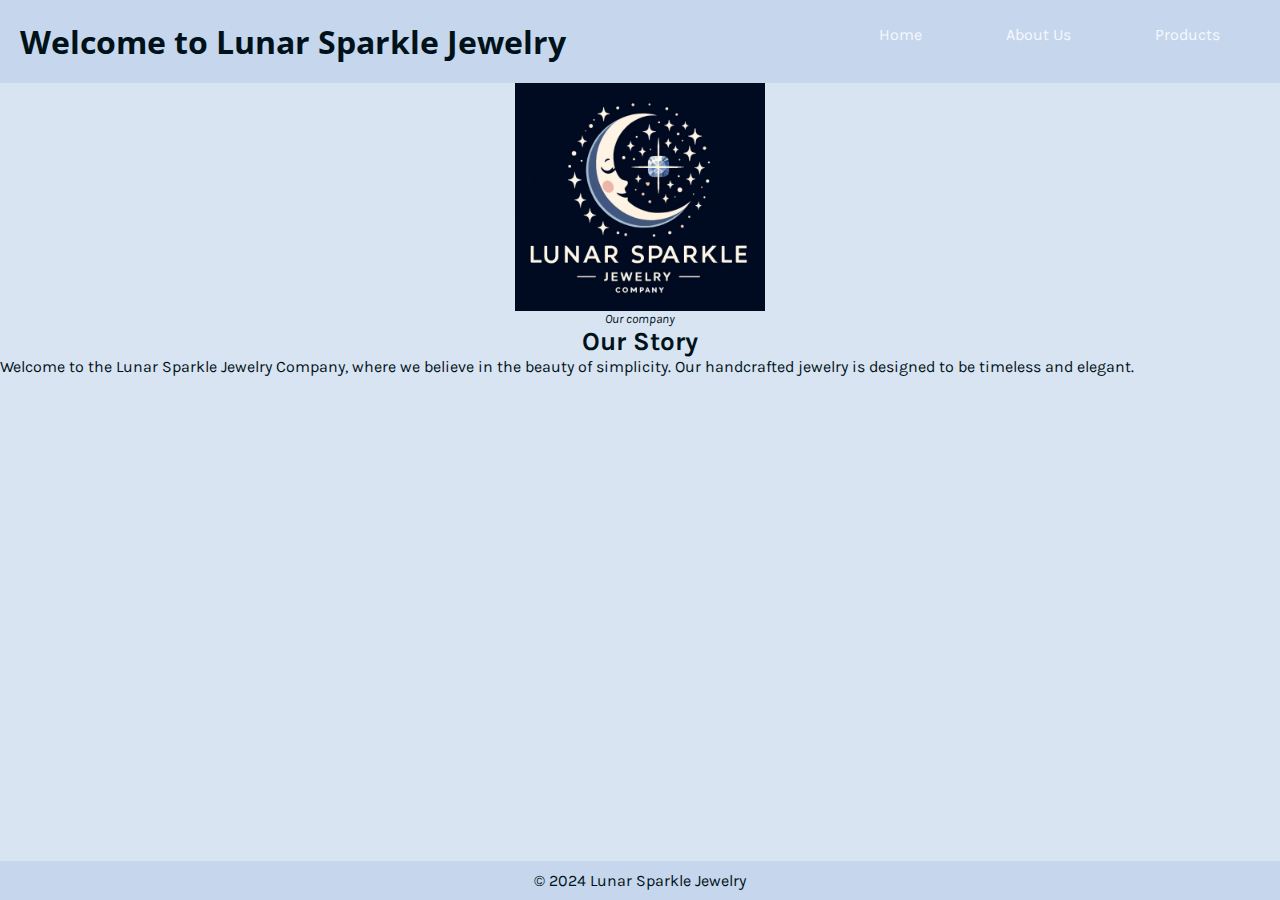
<file: index.html>
<!DOCTYPE html>
<html lang="en">
<head>
    <meta charset="UTF-8">
    <meta name="viewport" content="width=device-width, initial-scale=1.0">
    <title>Simple Jewelry Co.</title>
    <link rel="stylesheet" href="style.css">
    <script src='main.js'></script>
</head>
<body>
    <header>
        <h1>Welcome to Lunar Sparkle Jewelry</h1>
        <nav class="pageLinks">
            <ul>
                <li class="navigation"><a href="index.html">Home</a></li>
                <li class="navigation"><a href="about.html">About Us</a></li>
                <li class="navigation"><a href="products.html">Products</a></li>
            </ul>
        </nav>
    </header>
    <main>
        <figure>
            <img src="logo.png" alt="Lunar Sparkle Jewelry logo">
            <figcaption class="centered-figure">Our company</figcaption>
        </figure>
        <section>
            <h2>Our Story</h2>
            <p>Welcome to the Lunar Sparkle Jewelry Company, where we believe in the beauty of simplicity. Our handcrafted jewelry is designed to be timeless and elegant.</p>
            <!-- Task: Add an image here with the alt text "Assortment of handcrafted jewelry" -->
        </section>
    </main>
    <footer>
        <p>&copy; 2024 Lunar Sparkle Jewelry</p>
    </footer>
</body>
</html>
</file>
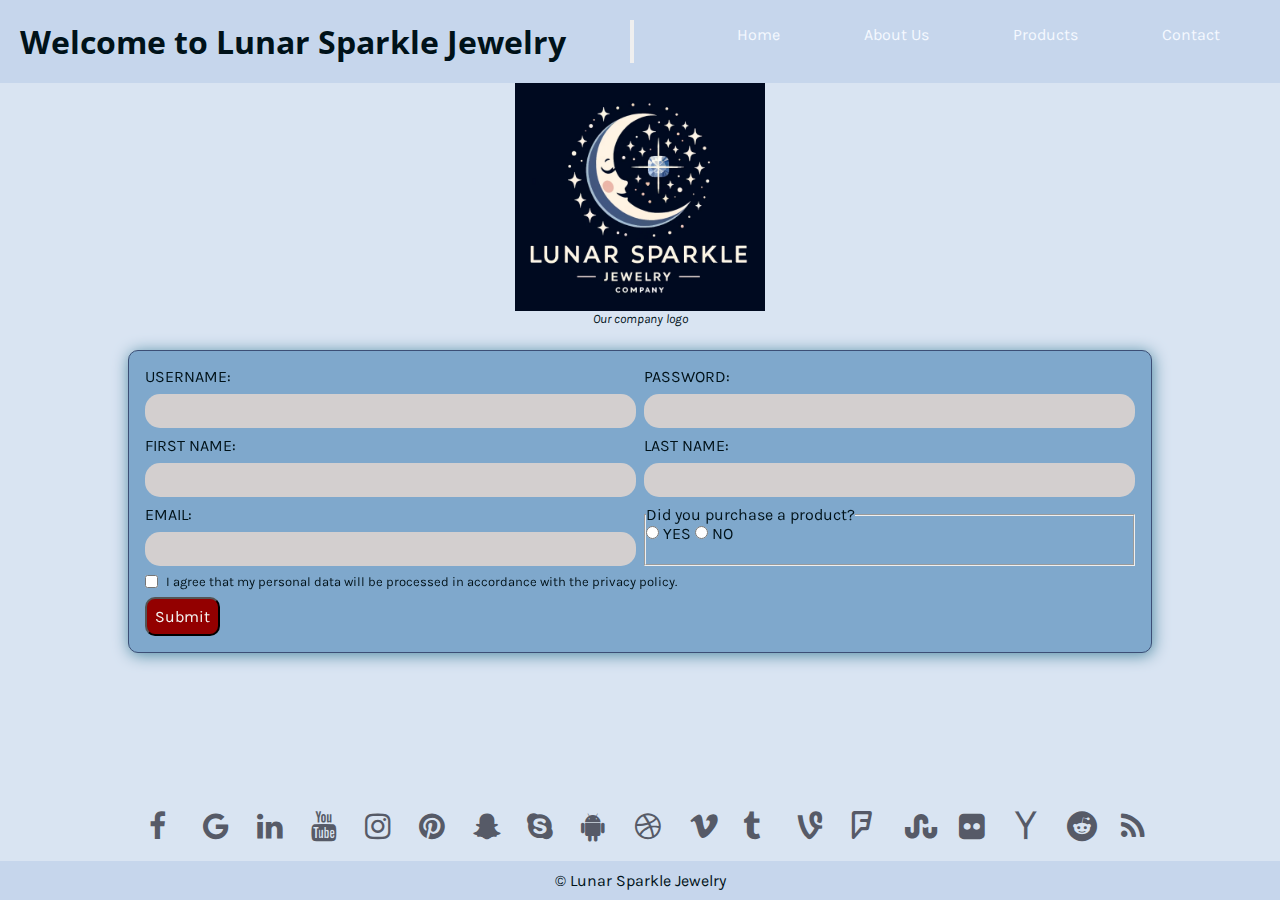
<file: contact.html>
<!DOCTYPE html>
<html lang="en">
  <head>
    <meta name="title" content="Welcome to Lunar Sparkle Jewelry" />

    <meta http-equiv="Content-Type" content="text/html; charset=utf-8" />
    <meta name="language" content="English" />
    <meta charset="UTF-8" />
    <meta name="viewport" content="width=device-width, initial-scale=1.0" />
    <title>Simple Jewelry Co.</title>
    <link
      rel="icon"
      type="image/png"
      sizes="32x32"
      href="./images/favicon.png"
    />
    <link
      rel="stylesheet"
      href="https://cdnjs.cloudflare.com/ajax/libs/font-awesome/4.7.0/css/font-awesome.min.css"
    />
    <link rel="stylesheet" href="style.css" />
  </head>
  <body>
    <header>
      <h1>Welcome to Lunar Sparkle Jewelry</h1>
      <!-- <p id="toggle-btn">Set Dark Mode</p> -->
      <button
        aria-label="Toggle dark mode"
        class="theme-toggle"
        id="toggle-btn"
      >
        <span class="wi--moon-alt-waning-gibbous-1"></span>
      </button>
      <nav class="pageLinks">
        <ul>
          <li class="navigation"><a href="index.html">Home</a></li>
          <li class="navigation"><a href="about.html">About Us</a></li>
          <li class="navigation"><a href="products.html">Products</a></li>
          <li class="navigation"><a href="contact.html">Contact</a></li>
        </ul>
      </nav>
    </header>
    <main class="contact-main">
      <figure>
        <img src="logo.png" alt="Lunar Sparkle Jewelry logo" />
        <figcaption class="centered-figure">Our company logo</figcaption>
      </figure>

      <div class="contact-wrapper">
        <form action="post">
          <div class="user-name form-group">
            <label for="username">Username:</label>
            <input type="text" id="username" name="username" />
          </div>

          <div class="password-input form-group">
            <label for="pwd">Password:</label>
            <input type="password" id="pwd" name="pwd" />
          </div>

          <div class="first-name form-group">
            <label for="fname">First name:</label>
            <input type="text" id="fname" name="fname" required />
          </div>

          <div class="last-name form-group">
            <label for="lname">Last name:</label>
            <input type="text" id="lname" name="lname" />
          </div>

          <div class="email form-group">
            <label for="email">Email:</label>
            <input type="email" id="email" name="email" required />
          </div>

          <div class="purchase-input form-group">
            <fieldset>
              <legend>Did you purchase a product?</legend>
              <div>
                <input type="radio" id="yes" name="purchase" value="yes" />
                <label for="yes">Yes</label>

                <input type="radio" id="no" name="purchase" value="no" />
                <label for="no">No</label>
              </div>
            </fieldset>
          </div>

          <div class="consent-input form-group">
            <input
              type="checkbox"
              id="consent-checkbox"
              name="consent"
              required
            />
            <label for="consent-checkbox" class="req-checkbox"
              >I agree that my personal data will be processed in accordance
              with the privacy policy.</label
            >
          </div>

          <div class="button-input form-group">
            <button type="submit">Submit</button>
          </div>
        </form>
      </div>
    </main>
    <div class="social-media">
      <a href="#" class="fa fa-facebook"></a>
      <a href="#" class="fa fa-google"></a>
      <a href="#" class="fa fa-linkedin"></a>
      <a href="#" class="fa fa-youtube"></a>
      <a href="#" class="fa fa-instagram"></a>
      <a href="#" class="fa fa-pinterest"></a>
      <a href="#" class="fa fa-snapchat-ghost"></a>
      <a href="#" class="fa fa-skype"></a>
      <a href="#" class="fa fa-android"></a>
      <a href="#" class="fa fa-dribbble"></a>
      <a href="#" class="fa fa-vimeo"></a>
      <a href="#" class="fa fa-tumblr"></a>
      <a href="#" class="fa fa-vine"></a>
      <a href="#" class="fa fa-foursquare"></a>
      <a href="#" class="fa fa-stumbleupon"></a>
      <a href="#" class="fa fa-flickr"></a>
      <a href="#" class="fa fa-yahoo"></a>
      <a href="#" class="fa fa-reddit"></a>
      <a href="#" class="fa fa-rss"></a>
    </div>
    <footer>
      <p class="footer-text">
        &copy; <span id="footer-year"></span> Lunar Sparkle Jewelry
      </p>
    </footer>
    <script src="main.js" async defer></script>
  </body>
</html>
</file>
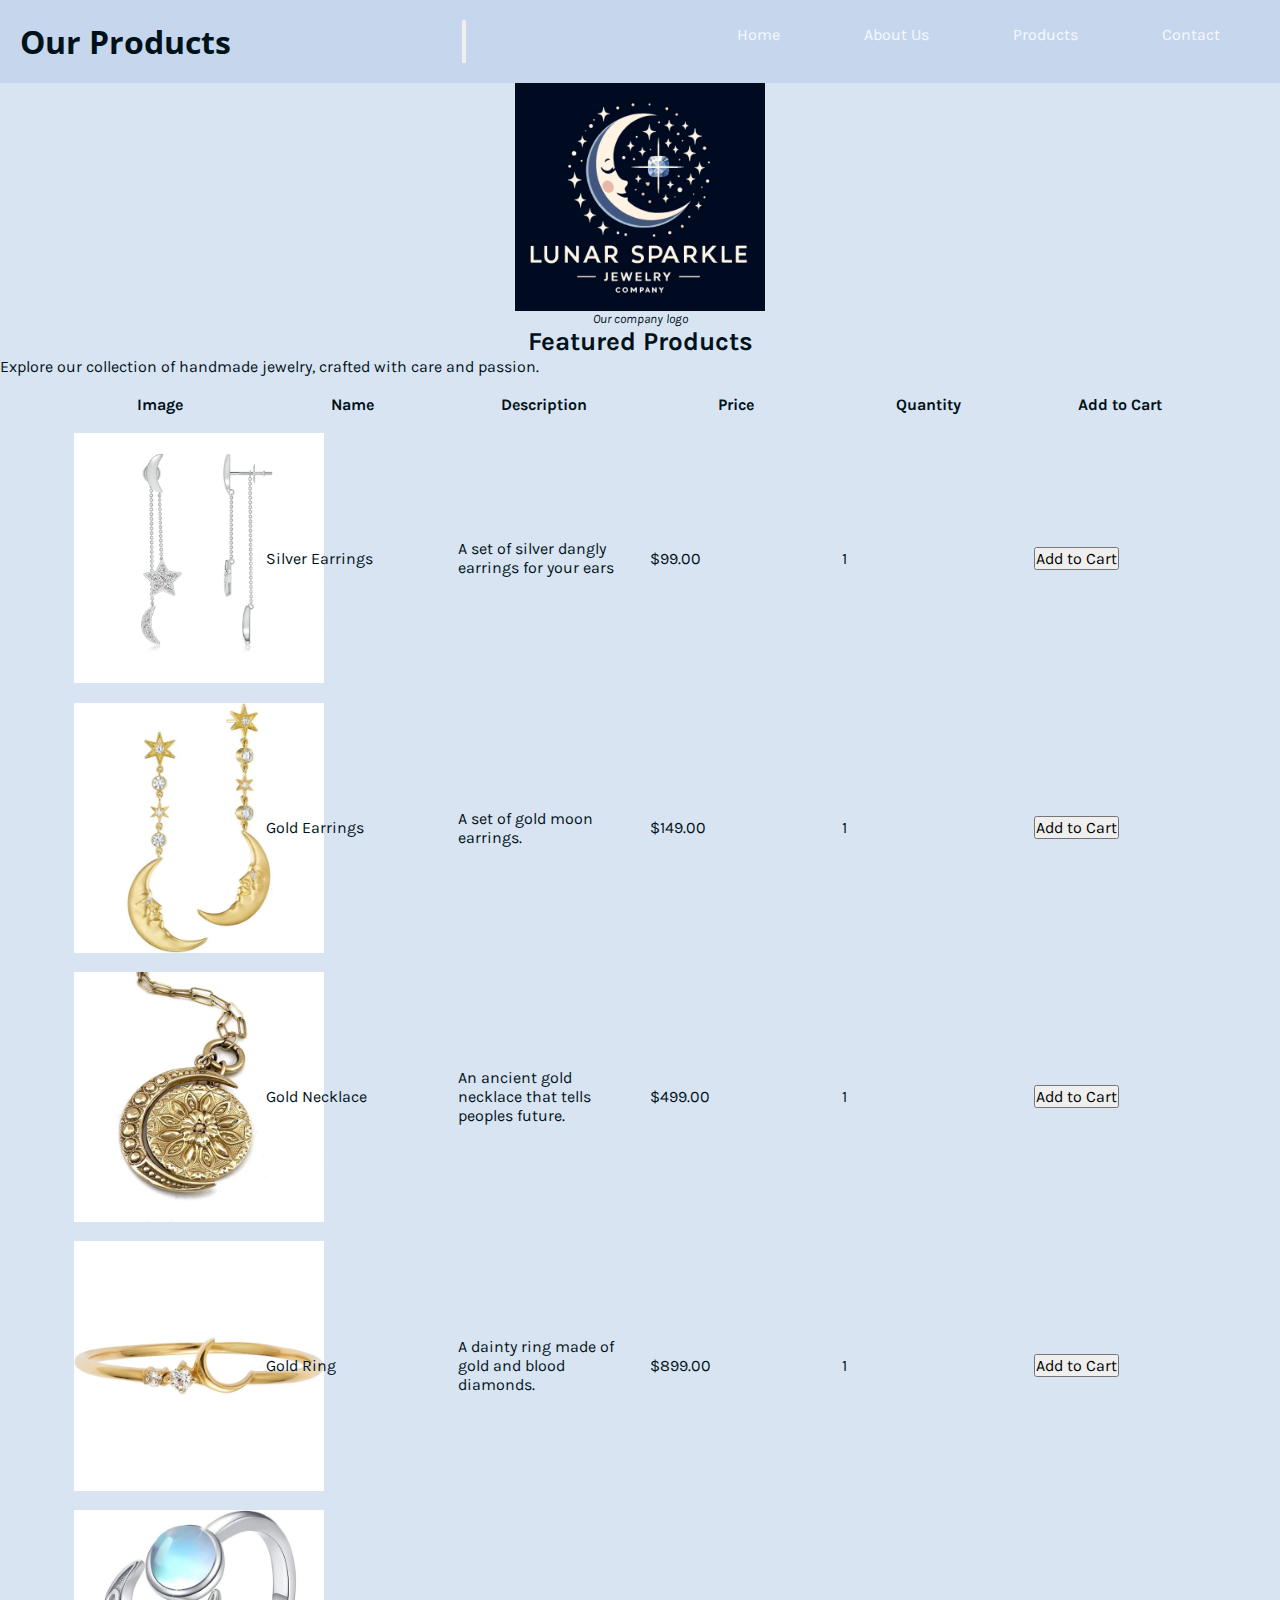
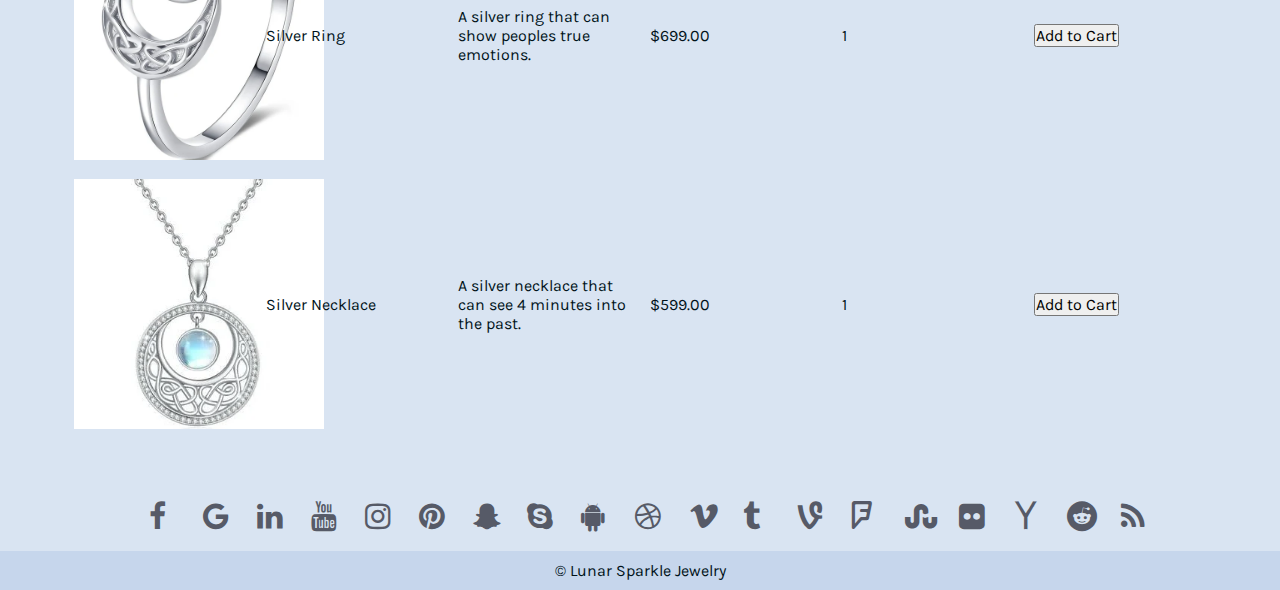
<file: products.html>
<!DOCTYPE html>
<html lang="en">
  <head>
    <meta name="title" content="Welcome to Lunar Sparkle Jewelry" />
    <meta name="description" content="jewelry store" />
    <meta
      name="keywords"
      content="jewelry, store, website, cowboys, people, company"
    />
    <meta name="robots" content="index, follow" />
    <meta http-equiv="Content-Type" content="text/html; charset=utf-8" />
    <meta name="language" content="English" />

    <meta charset="UTF-8" />
    <meta name="viewport" content="width=device-width, initial-scale=1.0" />
    <title>Products - Lunar Sparkle Jewelry</title>
    <link
      rel="icon"
      type="image/png"
      sizes="32x32"
      href="./images/favicon.png"
    />
    <link
      rel="stylesheet"
      href="https://cdnjs.cloudflare.com/ajax/libs/font-awesome/4.7.0/css/font-awesome.min.css"
    />
    <link rel="stylesheet" href="style.css" />
  </head>

  <body>
    <header>
      <h1>Our Products</h1>
      <!-- <p id="toggle-btn">Set Dark Mode</p> -->
      <button id="toggle-btn">
        <span class="wi--moon-alt-waning-gibbous-1"></span>
      </button>
      <nav class="pageLinks">
        <ul>
          <li class="navigation"><a href="index.html">Home</a></li>
          <li class="navigation"><a href="about.html">About Us</a></li>
          <li class="navigation"><a href="products.html">Products</a></li>
          <li class="navigation"><a href="contact.html">Contact</a></li>
        </ul>
      </nav>
    </header>
    <main>
      <figure>
        <img src="logo.png" alt="Lunar Sparkle Jewelry logo" />
        <figcaption class="centered-figure">Our company logo</figcaption>
      </figure>
      <section class="featured-products">
        <h2>Featured Products</h2>
        <p>
          Explore our collection of handmade jewelry, crafted with care and
          passion.
        </p>

        <div class="table-container">
          <table class="product-table">
            <thead>
              <tr>
                <th>Image</th>
                <th>Name</th>
                <th>Description</th>
                <th>Price</th>
                <th>Quantity</th>
                <th>Add to Cart</th>
              </tr>
            </thead>

            <tbody>
              <tr>
                <td data-cell="product image">
                  <img src="./images/earrings.webp" alt="silver earrings" />
                </td>
                <td data-cell="name">Silver Earrings</td>
                <td data-cell="description">
                  <p>A set of silver dangly earrings for your ears</p>
                </td>
                <td data-cell="price">$99.00</td>
                <td data-cell="quantity">1</td>
                <td data-cell="purchase">
                  <button type="button">Add to Cart</button>
                </td>
              </tr>

              <tr>
                <td data-cell="product image">
                  <img src="./images/earrings_g.webp" alt="gold earrings" />
                </td>
                <td data-cell="name">Gold Earrings</td>
                <td data-cell="description">
                  <p>A set of gold moon earrings.</p>
                </td>
                <td data-cell="price">$149.00</td>
                <td data-cell="quantity">1</td>
                <td data-cell="purchase">
                  <button type="button">Add to Cart</button>
                </td>
              </tr>

              <tr>
                <td data-cell="product image">
                  <img src="./images/gold_necklace.webp" alt="gold necklace" />
                </td>
                <td data-cell="name">Gold Necklace</td>
                <td data-cell="description">
                  <p>An ancient gold necklace that tells peoples future.</p>
                </td>
                <td data-cell="price">$499.00</td>
                <td data-cell="quantity">1</td>
                <td data-cell="purchase">
                  <button type="button">Add to Cart</button>
                </td>
              </tr>

              <tr>
                <td data-cell="product image">
                  <img src="./images/ring_g.webp" alt="gold ring" />
                </td>
                <td data-cell="name">Gold Ring</td>
                <td data-cell="description">
                  <p>A dainty ring made of gold and blood diamonds.</p>
                </td>
                <td data-cell="price">$899.00</td>
                <td data-cell="quantity">1</td>
                <td data-cell="purchase">
                  <button type="button">Add to Cart</button>
                </td>
              </tr>

              <tr>
                <td data-cell="product image">
                  <img src="./images/ring_s.webp" alt="silver ring" />
                </td>
                <td data-cell="name">Silver Ring</td>
                <td data-cell="description">
                  <p>A silver ring that can show peoples true emotions.</p>
                </td>
                <td data-cell="price">$699.00</td>
                <td data-cell="quantity">1</td>
                <td data-cell="purchase">
                  <button type="button">Add to Cart</button>
                </td>
              </tr>

              <tr>
                <td data-cell="product image">
                  <img
                    src="./images/silver_necklace.webp"
                    alt="silver necklace"
                  />
                </td>
                <td data-cell="name">Silver Necklace</td>
                <td data-cell="description">
                  <p>A silver necklace that can see 4 minutes into the past.</p>
                </td>
                <td data-cell="price">$599.00</td>
                <td data-cell="quantity">1</td>
                <td>
                  <button type="button">Add to Cart</button>
                </td>
              </tr>
            </tbody>
          </table>
        </div>

        <!-- <div class="product-container"> -->
        <!-- <div class="product-card">
            <img src="./images/earrings.webp" alt="silver earrings" />
            <p>A set of silver dangly earrings for your ears</p>
          </div> -->

        <!-- <div class="product-card">
            <img src="./images/earrings_g.webp" alt="gold earrings" />
            <p>A set of gold moon earrings.</p>
          </div> -->

        <!-- <div class="product-card">
            <img src="./images/gold_necklace.webp" alt="gold necklace" />
            <p>An ancient gold necklace that tells peoples future.</p>
          </div> -->

        <!-- <div class="product-card">
            <img src="./images/ring_g.webp" alt="gold ring" />
            <p>A dainty ring made of gold and blood diamonds.</p>
          </div> -->

        <!-- <div class="product-card">
            <img src="./images/ring_s.webp" alt="silver ring" />
            <p>A silver ring that can show peoples true emotions.</p>
          </div> -->
        <!-- 
          <div class="product-card">
            <img src="./images/silver_necklace.webp" alt="silver necklace" />
            <p>A silver necklace that can see 4 minutes into the past.</p>
          </div> -->
        <!-- </div> -->
      </section>
    </main>
    <div class="social-media">
      <a href="#" class="fa fa-facebook"></a>
      <a href="#" class="fa fa-google"></a>
      <a href="#" class="fa fa-linkedin"></a>
      <a href="#" class="fa fa-youtube"></a>
      <a href="#" class="fa fa-instagram"></a>
      <a href="#" class="fa fa-pinterest"></a>
      <a href="#" class="fa fa-snapchat-ghost"></a>
      <a href="#" class="fa fa-skype"></a>
      <a href="#" class="fa fa-android"></a>
      <a href="#" class="fa fa-dribbble"></a>
      <a href="#" class="fa fa-vimeo"></a>
      <a href="#" class="fa fa-tumblr"></a>
      <a href="#" class="fa fa-vine"></a>
      <a href="#" class="fa fa-foursquare"></a>
      <a href="#" class="fa fa-stumbleupon"></a>
      <a href="#" class="fa fa-flickr"></a>
      <a href="#" class="fa fa-yahoo"></a>
      <a href="#" class="fa fa-reddit"></a>
      <a href="#" class="fa fa-rss"></a>
    </div>
    <footer>
      <p class="footer-text">
        &copy; <span id="footer-year"></span> Lunar Sparkle Jewelry
      </p>
    </footer>
    <script src="main.js" async defer></script>
  </body>
</html>
</file>
<file: style.css>
@import url('https://fonts.googleapis.com/css2?family=Karla:ital,wght@0,200..800;1,200..800&family=Open+Sans:ital,wght@0,300..800;1,300..800&display=swap');

:root {
    --font-open-sans: "Open Sans";
    --font-karla: "Karla";
    --lavender: #DDDBF1;
    --dark-lavender: #c7c3f7;
    --dusk-blue: #3C4F76;
    --charcoal-blue: #383F51;
    --cinnabar: #F24333;
    --gradient: linear-gradient(to bottom, #F4F6F4, #f0f3f0);
    --white-smoke: #F4F6F4;
    --alabaster-gray: #f0f3f0;
    --burnt-umber: #930000;
    --sky-blue: #9ED0E5;
    --shadow: #4e89a2;

    /* updated colors below */
    /* CSS HEX */
    --ink-black: #001219ff;
    --dark-teal: #005f73ff;
    --dark-cyan: #0a9396ff;
    --pearl-aqua: #94d2bdff;
    --vanilla-custard: #e9d8a6ff;
    --golden-orange: #ee9b00ff;
    --burnt-caramel: #ca6702ff;
    --rusty-spice: #bb3e03ff;
    --oxidized-iron: #ae2012ff;
    --brown-red: #9b2226ff;

    /* CSS HSL */
    /* CSS Neutral */
    --prussian-blue: hsla(225, 59%, 11%, 1);
    --space-indigo: hsla(224, 27%, 19%, 1);
    --charcoal-blue: hsla(227, 16%, 28%, 1);
    --charcoal: hsla(227, 9%, 37%, 1);
    --dim-grey: hsla(231, 6%, 46%, 1);
    --rosy-granite: hsla(240, 4%, 55%, 1);
    --pale-slate: hsla(260, 3%, 64%, 0.8);
    --silver: hsla(320, 2%, 73%, 1);
    --dust-grey: hsla(0, 5%, 82%, 1);
    --parchment: hsla(24, 22%, 91%, 1);

    /* CSS HSL */
    /* Dark Teal Gradient */
    --dark-teal: hsla(190, 100%, 23%, 1);
    --stormy-teal: hsla(190, 66%, 30%, 1);
    --teal: hsla(190, 45%, 38%, 1);
    --pacific-cyan: hsla(190, 32%, 45%, 1);
    --pacific-blue: hsla(190, 25%, 53%, 1);
    --cool-steel: hsla(188, 22%, 61%, 1);
    --ash-grey: hsla(188, 20%, 68%, 1);
    --ash-grey-2: hsla(183, 15%, 76%, 1);
    --alabaster-grey: hsla(168, 6%, 84%, 1);
    --parchment: hsla(24, 22%, 91%, .85);
    --off-white: #FDFDFF;


    /* CSS HSL */
    --steel-blue: hsla(208, 48%, 47%, 1);
    --dusty-denim: hsla(208, 43%, 53%, 1);
    --blue-grey: hsla(207, 42%, 58%, 0.95);
    --blue-grey-header: hsla(207 42% 58% / 0.8);
    --sky-reflection: hsla(208, 43%, 65%, 1);
    --powder-blue: hsla(209, 43%, 70%, 1);
    --powder-blue-2: hsla(208, 43%, 76%, 1);
    --pale-sky: hsla(209, 43%, 82%, 1);
    --alice-blue: hsla(211, 44%, 88%, 1);
    --alice-blue-2: hsla(210, 44%, 94%, 1);
    --white: hsla(240, 100%, 100%, 1);


    /* update colors below */
    --color-primary: hsl(214, 50%, 90%);
    --color-header: hsl(214, 50%, 85%);
    --card-color: hsl(214, 50%, 95%);
    --header-text: hsl(214, 94%, 98%);
    --color-secondary: hsl(214, 50%, 10%);
    --color-tertiary: hsl(274, 80%, 20%);
    --color-accent: hsl(154, 80%, 20%);
    --charcoal-blue: #383F51;

}

.dark {
    --color-primary: hsl(214, 50%, 10%);
    --color-header: hsl(214, 50%, 35%);
    --header-text: #F2F4F8;
    --color-secondary: hsl(214, 50%, 90%);
    --color-tertiary: hsl(274, 80%, 80%);
    --color-accent: hsl(154, 80%, 80%);
}



* {
    padding: 0;
    margin: 0;
    box-sizing: border-box;
}

body {
    font-family: sans-serif;
    font-family: var(--font-karla);
    background-repeat: no-repeat;
    background-color: var(--color-primary);
    color: var(--ink-black);
    border-radius: 30px;
    margin: 0 auto;
    height: 100vh;
    display: flex;
    flex-direction: column;
}

main {
    flex: 1;
}

/* for later
 https://grabient.com/HQFgDAnANMDMYA4YCYwhgVgsmIMZlhAEYYEwdgEiYB2fGCMWKY4ZsKWYYimY2qWAA2WtDbEawDLRBA?angle=0
 
 background: linear-gradient(0deg, #2e3c45 0.000%, #2d454e 3.030%, #2f5057 6.061%, #355d61 9.091%, #3c6b6b 12.121%, #477974 15.152%, #54877d 18.182%, #629585 21.212%, #73a28c 24.242%, #84ad91 27.273%, #96b796 30.303%, #a7bf99 33.333%, #b8c59a 36.364%, #c8c89a 39.394%, #d7c999 42.424%, #e3c796 45.455%, #edc391 48.485%, #f4bc8b 51.515%, #f9b484 54.545%, #faa97c 57.576%, #f99d74 60.606%, #f4906a 63.636%, #ed8261 66.667%, #e37457 69.697%, #d6664e 72.727%, #c85845 75.758%, #b74c3d 78.788%, #a64135 81.818%, #95392f 84.848%, #83322a 87.879%, #722d27 90.909%, #622b25 93.939%, #532c25 96.970%, #462f26 100.000%); */


h1 {
    font-size: 32px;
    font-family: sans-serif;
    font-family: var(--font-open-sans);
    color: var(--ink-black);
    text-align: center;
}

h2 {
    font-size: 26px;
    text-align: center;
}

h3 {
    font-size: 20px;
    font-family: sans-serif;
    font-family: var(--font-open-sans);
    color: var(--color-accent);
    text-align: center;
}

p {
    font-size: 16px;
    font-family: sans-serif;
    font-family: var(--font-karla);
    color: var(--ink-black)
}

img {
    max-width: 250px;
    display: block;
    margin: auto;
}

.centered-figure {
    text-align: center;
}

figcaption {
    font-size: 0.8em;
    font-style: italic;
}

/* figure {
 display: flex;
 justify-content: space-between;
 } */

header {
    background-color: var(--color-header);
    padding: 20px;
    text-align: center;
    display: flex;
    justify-content: space-between;
}

nav ul {
    list-style-type: none;
    padding: 0;
}

nav ul li {
    display: inline;
    margin: 0 35px;
}

footer {
    background-color: var(--color-header);
    text-align: center;
    padding: 10px;
    width: 100%;
}

#img-overlay {
    max-width: fit-content;
    height: 600px;
    width: auto;
}

#close-overlay {
    color: var(--white-smoke);
    cursor: pointer;
    margin: 3rem 50%;
}

#overlay {
    display: none;
    position: fixed;
    height: 100%;
    width: 100%;
    background-color: rgba(0, 0, 0, 0.5);
    z-index: 2;
}


.main-index {
    text-align: center;
    padding: 2rem;
    margin-top: 3rem;
}

a {
    text-decoration: none;
    color: var(--header-text);
}

.team {
    padding-top: 2rem;
}

a:visited {
    text-decoration: none;
    color: var(--charcoal-blue);
}

.navigation {
    background-color: transparent;
    border-radius: 3px;
    padding: 5px;
}

.navigation:hover {
    background-color: var(--color-header);
    border-radius: 3px;
    padding: 5px;
}

.navigation>a:hover {
    color: var(--charcoal-blue);
    /* text-decoration: underline; */
}

.pageLinks {
    /* background-color: var(--blue-grey); */
    height: 100%;
    padding: 5px 0 5px 0;
    border-radius: 5px;
}

.about-container {
    min-height: 100vh;
    display: grid;
    grid-template-columns: repeat(2, 1fr);
    gap: 1rem;
    justify-items: center;
    align-items: center;
}

.about-card {
    background-color: var(--card-color);
    border-radius: 1rem;
    padding: 1rem;

    width: 500px;

    box-shadow: 5px 4px 11px -4px rgba(59, 59, 59, 0.85);
    -webkit-box-shadow: 5px 4px 11px -4px rgba(59, 59, 59, 0.85);
    -moz-box-shadow: 5px 4px 11px -4px rgba(59, 59, 59, 0.85);

    transition: transform 500ms ease;
}

.about-card:hover {
    transform: scale(1.01);
}

.card-content {
    text-align: center;
    padding: 0.5rem;
}

.department {
    display: flex;
    align-items: center;
    justify-content: space-around;
}


.table-container {
    overflow-x: auto;
}

.product-table {
    table-layout: fixed;
    width: 90%;
    margin: 10px auto;
    border-collapse: collapse;
}

th,
td {
    padding: 0.6em;
}

.fa {
    padding: 20px;
    font-size: 30px;
    width: 50px;
    text-align: center;
    text-decoration: none;
    color: var(--charcoal)
}

.fa:hover {
    opacity: 0.7;
}

.social-media {
    text-align: center;
    padding-top: 2rem;
}

/* .contact-main {
    background: var(--sky-blue);
} */

input,
button,
legend,
label {
    font: inherit;
}

label {
    text-transform: uppercase;
    font-size: 1rem;
}

input {
    background: var(--dust-grey);

    border: var(--charcoal-blue);
    border-radius: 15px;
    padding: 1ex 2ex;
}

input:not([type="Checkbox"]):not([type="radio"]) {
    width: 100%;
}

form {
    display: grid;
    gap: 0.5rem;

    @media (width > 720px) {
        grid-template-columns: repeat(2, 1fr);
    }
}

.contact-wrapper {
    border: 1px solid var(--dusk-blue);
    border-radius: 10px;

    background: var(--sky-reflection);
    padding: 1rem;
    margin: 0 auto;
    margin-top: 1.5rem;
    width: 80%;

    filter: drop-shadow(1px 2px 8px var(--shadow));
}

.form-group {
    display: grid;
    gap: 0.5em;
}

.form-group:has(.req-checkbox) {
    grid-column: 1 / -1;
    display: flex;
}

.req-checkbox {
    text-transform: none;
    font-size: small;
}

.button-input {
    justify-self: start;
}

.button-input>button {
    background: var(--burnt-umber);
    color: var(--white-smoke);
    padding: 0.5em;
    border-radius: 10px;
}




/* media queries */


@media (width < 550px) {
    .about-container {
        display: flex;
        flex-direction: column;
    }
}











/* old data */

/* .product-container,
.about-container {
    border: 2px solid red;

    display: grid;
    gap: 0.5rem;
    grid-template-columns: repeat(2, 1fr);
    grid-auto-rows: 500px;
}

.team-img {
    height: 200px;
    width: auto;
}

.product-card,
.about-card {
    border: 2px solid black;

    display: flex;
    flex-direction: column;
    justify-content: center;
    align-items: center;
    padding: 0.5rem;
}

.about-card {
    max-width: 500px;

    display: grid;

} */
</file>
